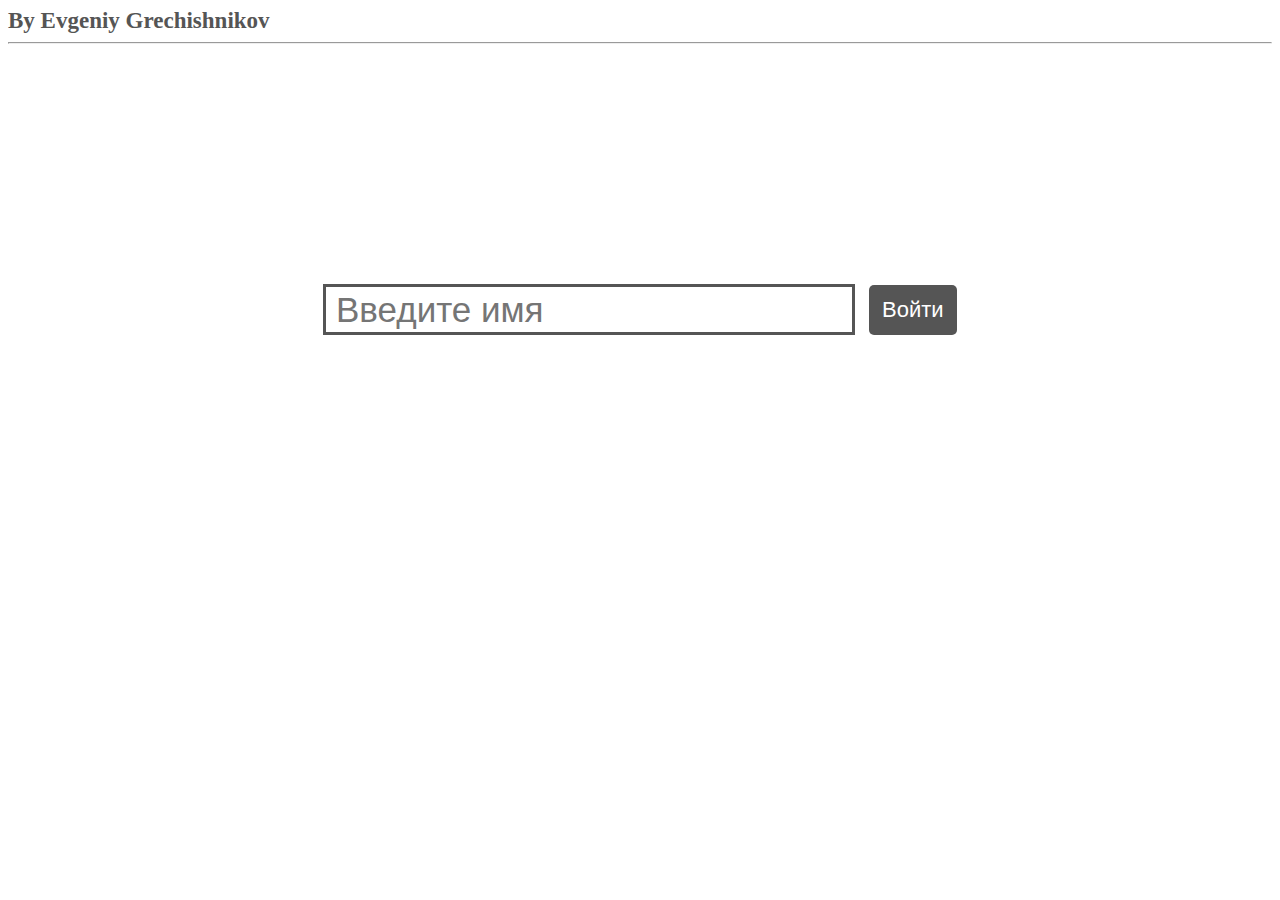
<file: src/main/webapp/index.html>
<!DOCTYPE html>
<html lang="en">
<head>
    <meta charset="UTF-8">
    <title>Чат</title>
    <link href="chat.css?123" rel="stylesheet" type="text/css"/>
    <script src="chat.js?123" type="text/javascript"></script>
</head>
<body>
<header>By Evgeniy Grechishnikov</header>
<hr>
<div id="login">
    <form onsubmit="startChat();return false;">
        <input id="userName" type="text" placeholder="Введите имя"/>
        <button id="loginButton" type="button" onclick="startChat(); return false;">Войти</button>
    </form>
</div>
<div id="chat" class="hide">
        <h2>Публичный чат</h2>
    <div id="messages"></div>
    <textarea id="input" class="text" placeholder="Введите сообщение"></textarea>
    <br>
    <button type="button" id="sendButton" onclick="sendMessage()">Отправить</button>
    <p Id="usersCount"></p>
</div>
</body>
</html>
</file>
<file: src/main/webapp/chat.css>
body {
    font-family: cursive;
    color: #555555;
    font-weight: bold;
}

#messages::-webkit-scrollbar-track, #input::-webkit-scrollbar-track{
    border-radius: 10px;
}

#messages::-webkit-scrollbar, #input::-webkit-scrollbar{
    width: 8px;
}

#messages::-webkit-scrollbar-corner, #input::-webkit-scrollbar-corner {
    background: rgba(0,0,0,0.5);
}

#messages::-webkit-scrollbar-thumb {
    border-top-right-radius: 15px;
    border-top-left-radius: 15px;
    background-color: #555;
}

#input::-webkit-scrollbar-thumb {
    border-radius: 5px;
    background-color: #555;
}

button {
    background-color: #555555;
    border: none;
    border-radius: 5px;
    color: white;
}

button:hover {
    background-color: #404040;
}

#messages {
    border: 2px #555555 solid;
    border-top-left-radius: 5px;
    border-top-right-radius: 5px;
    width: 400px;
    height: 410px;
    margin: auto;
    overflow-y: auto;
    margin-top: 25px;
}

#sendButton {
    margin-top: 10px;
    height: 40px;
    width: 100px;
}

#input {
    margin-top: 20px;
    margin-left: 7px;
    width: 380px;
    height: 53px;
    border: 2px #555555 solid;
    border-bottom-right-radius: 5px;
    border-bottom-left-radius: 5px;
    resize: none;
    padding: 10px;
    padding-top: 8px;
    font-weight: bold;
    color: #555555;
}

header {
    font-size: 23px;
}

.myMessage {
    text-align: right;
    background-color: #d8e3ff;
}

.friendsMessage {
    text-align: left;
    background-color: #9eff69;
}

.message {
    margin: 10px;
    padding: 8px 8px 8px 18px;
    border-top-left-radius: 7px;
    border-bottom-right-radius: 7px;
    word-break: break-all;
}

.text {
    font-size: 19px;
    font-family: cursive;
    color: #555555;
    font-weight: bold;
}

#chat {
    text-align: center;
    margin-top: 20px;
}

.date {
    font-size: 13px;
}

.wrapper {
    padding: 0px 10px;
    margin-bottom: 2px;
    background-color: white;
}

#userName {
    font-size: 35px;
    width: 40%;
    vertical-align: middle;
    border: 3px solid #555555;
    padding: 10px;
    height: 25px;
    color: #555555;
}

#loginButton {
    width: 7%;
    font-size: 22px;
    height: 50px;
    margin-left: 10px;
    vertical-align: middle;
}

#login {
    margin-top: 19%;
    text-align: center;
}

.hide {
    opacity: 0;
    transition: opacity 1s;
}

.show {
    opacity: 1;
    transition: opacity 2s;
}

#usersCount {
    font-size: 17px;
    position: fixed;
    bottom: 10px;
    margin-left: 20px;
}

button, input, textarea {
    outline: none;
}
</file>
